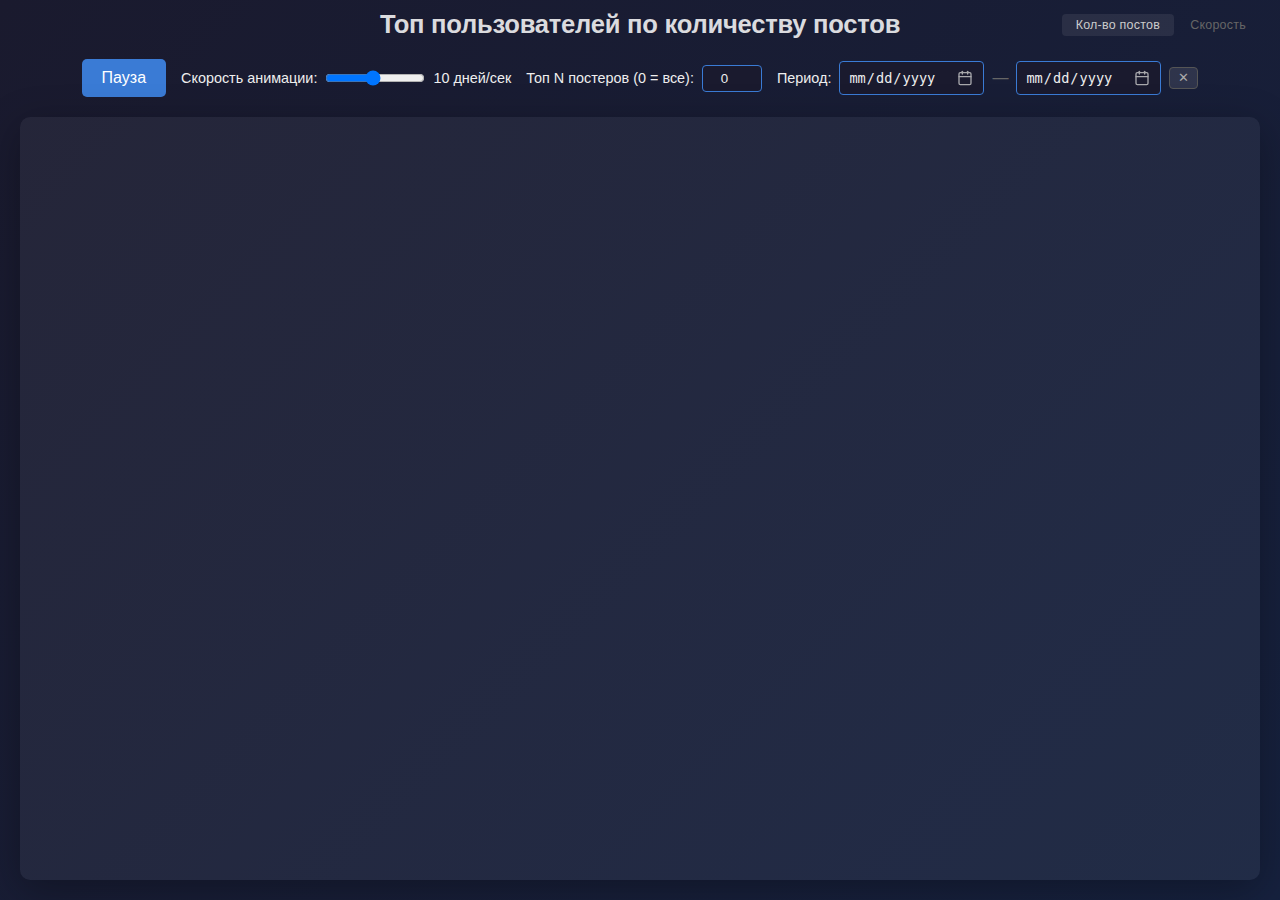
<file: neochan/index.html>
<!DOCTYPE html>
<html lang="en">
<head>
    <meta charset="UTF-8">
    <meta name="viewport" content="width=1200">
    <title>Статистика по постингу</title>
    <link rel="stylesheet" href="styles.css">
    <script src="https://d3js.org/d3.v7.min.js"></script>
</head>
<body>
    <div class="container">
        <nav class="tabs">
            <a href="#tab=posts" class="tab active" data-tab="posts">Кол-во постов</a>
            <a href="#tab=speed" class="tab" data-tab="speed">Скорость</a>
        </nav>

        <div class="tab-content active" id="tab-posts">
            <h1>Топ пользователей по количеству постов</h1>
            <div class="controls">
                <button id="posts-playPauseBtn">Пауза</button>
                <label>
                    Скорость анимации:
                    <input type="range" id="posts-speedSlider" min="1" max="20" value="10">
                    <span id="posts-speedValue">10 дней/сек</span>
                </label>
                <label>
                    Топ N постеров (0 = все):
                    <input type="number" id="posts-topN" min="0" value="0">
                </label>
                <label class="date-range-label">
                    Период:
                    <input type="date" id="posts-dateStart" title="Начало периода">
                    <span class="date-range-sep">—</span>
                    <input type="date" id="posts-dateEnd" title="Конец периода">
                    <button id="posts-dateReset" class="date-reset-btn" title="Сбросить период">✕</button>
                </label>
            </div>
            <div class="chart-wrapper">
                <div id="posts-chart"></div>
                <div id="posts-speedOverlay"></div>
                <div class="date-overlay" id="posts-dateOverlay"></div>
            </div>
            <div id="posts-scrubber"></div>
        </div>

        <div class="tab-content" id="tab-speed">
            <h1>Скорость постинга (посты в день)</h1>
            <div class="controls">
                <button id="speed-playPauseBtn">Пауза</button>
                <label>
                    Скорость анимации:
                    <input type="range" id="speed-speedSlider" min="1" max="20" value="3">
                    <span id="speed-speedValue">3 дней/сек</span>
                </label>
                <label>
                    Топ N постеров (0 = все):
                    <input type="number" id="speed-topN" min="0" value="0">
                </label>
                <label class="date-range-label">
                    Период:
                    <input type="date" id="speed-dateStart" title="Начало периода">
                    <span class="date-range-sep">—</span>
                    <input type="date" id="speed-dateEnd" title="Конец периода">
                    <button id="speed-dateReset" class="date-reset-btn" title="Сбросить период">✕</button>
                </label>
            </div>
            <div class="chart-wrapper">
                <div id="speed-bars"></div>
                <div class="date-overlay" id="speed-dateOverlay"></div>
            </div>
            <div id="speed-scrubber"></div>
            <div class="resize-divider" id="speed-resize-divider"></div>
            <div class="line-chart-row">
                <div id="speed-lineChart"></div>
                <div id="speed-legend"></div>
            </div>
        </div>
    </div>
    <script src="chart.js"></script>
</body>
</html>
</file>
<file: neochan/styles.css>
* {
    margin: 0;
    padding: 0;
    box-sizing: border-box;
}

body {
    font-family: -apple-system, BlinkMacSystemFont, 'Segoe UI', Roboto, Oxygen, Ubuntu, sans-serif;
    background: linear-gradient(135deg, #1a1a2e 0%, #16213e 100%);
    color: #eee;
    min-width: 1200px;
    height: 100vh;
    padding: 10px 20px;
    overflow-x: auto;
    overflow-y: hidden;
}

.container {
    width: 100%;
    height: 100%;
    display: flex;
    flex-direction: column;
    position: relative;
}

/* Tabs */
.tabs {
    position: absolute;
    top: 4px;
    right: 0;
    display: flex;
    gap: 2px;
    z-index: 100;
}

.tab {
    padding: 4px 14px;
    font-size: 0.78rem;
    color: #666;
    text-decoration: none;
    border-radius: 4px;
    transition: color 0.2s, background 0.2s;
    letter-spacing: 0.02em;
}

.tab:hover {
    color: #aaa;
}

.tab.active {
    color: #ccc;
    background: rgba(255, 255, 255, 0.08);
}

/* Tab content */
.tab-content {
    display: none;
    flex-direction: column;
    width: 100%;
    height: 100%;
    min-height: 0;
}

.tab-content.active {
    display: flex;
}

h1 {
    flex-shrink: 0;
    text-align: center;
    margin-bottom: 20px;
    font-size: 1.6rem;
    font-weight: 600;
    color: rgba(255, 255, 255, 0.85);
    letter-spacing: -0.01em;
}

.controls {
    flex-shrink: 0;
    display: flex;
    justify-content: center;
    align-items: center;
    gap: 15px;
    margin-bottom: 20px;
    flex-wrap: wrap;
}

.controls button {
    padding: 10px 20px;
    font-size: 1rem;
    border: none;
    border-radius: 5px;
    cursor: pointer;
    transition: all 0.3s ease;
    background: #3a7bd5;
    color: white;
}

#tab-speed .controls button {
    background: #e85d04;
}

.controls button:hover {
    background: #00d2ff;
    transform: translateY(-2px);
}

#tab-speed .controls button:hover {
    background: #ffa500;
}

.controls button:active {
    transform: translateY(0);
}

.controls label {
    display: flex;
    align-items: center;
    gap: 8px;
    font-size: 0.9rem;
}

.controls input[type="range"] {
    width: 100px;
    cursor: pointer;
}

.controls input[type="number"] {
    width: 60px;
    padding: 5px;
    border: 1px solid #3a7bd5;
    border-radius: 4px;
    background: #1a1a2e;
    color: #eee;
    text-align: center;
}

#tab-speed .controls input[type="number"] {
    border-color: #e85d04;
}

.date-range-label {
    display: flex;
    align-items: center;
    gap: 6px;
    font-size: 0.9rem;
}

.controls input[type="date"] {
    padding: 4px 6px 4px 8px;
    border: 1px solid #3a7bd5;
    border-radius: 4px;
    background: #1a1a2e;
    color: #eee;
    font-size: 0.85rem;
    cursor: pointer;
    outline: none;
    color-scheme: dark;
}

.controls input[type="date"]::-webkit-calendar-picker-indicator {
    background-image: url("data:image/svg+xml,%3Csvg xmlns='http://www.w3.org/2000/svg' width='16' height='16' viewBox='0 0 24 24' fill='none' stroke='%23cccccc' stroke-width='2' stroke-linecap='round' stroke-linejoin='round'%3E%3Crect x='3' y='4' width='18' height='18' rx='2' ry='2'/%3E%3Cline x1='16' y1='2' x2='16' y2='6'/%3E%3Cline x1='8' y1='2' x2='8' y2='6'/%3E%3Cline x1='3' y1='10' x2='21' y2='10'/%3E%3C/svg%3E");
    background-size: 16px 16px;
    background-repeat: no-repeat;
    background-position: center;
    width: 20px;
    height: 20px;
    cursor: pointer;
    opacity: 0.8;
    border-radius: 3px;
    padding: 2px;
}

.controls input[type="date"]::-webkit-calendar-picker-indicator:hover {
    opacity: 1;
    background-color: rgba(255, 255, 255, 0.12);
}

.controls input[type="date"]:focus {
    border-color: #00d2ff;
}

#tab-speed .controls input[type="date"] {
    border-color: #e85d04;
}

#tab-speed .controls input[type="date"]:focus {
    border-color: #ffa500;
}

.date-range-sep {
    color: #666;
    font-size: 1rem;
}

.date-reset-btn {
    padding: 4px 8px !important;
    font-size: 0.8rem !important;
    background: rgba(255, 255, 255, 0.1) !important;
    border: 1px solid #555 !important;
    border-radius: 4px !important;
    color: #aaa !important;
    cursor: pointer;
    line-height: 1;
    transition: background 0.2s, color 0.2s !important;
    transform: none !important;
}

.date-reset-btn:hover {
    background: rgba(255, 255, 255, 0.2) !important;
    color: #fff !important;
    transform: none !important;
}

.chart-wrapper {
    flex: 1;
    min-height: 0;
    position: relative;
}

#tab-speed .chart-wrapper {
    flex: 6;
}

#posts-chart,
#speed-bars {
    height: 100%;
    overflow-y: auto;
    background: rgba(255, 255, 255, 0.05);
    border-radius: 10px;
    padding: 20px;
    box-shadow: 0 10px 40px rgba(0, 0, 0, 0.3);
}

#posts-chart svg,
#speed-bars svg {
    display: block;
    width: 100%;
    height: auto;
}

/* Speed overlay (posts tab) */
#posts-speedOverlay {
    position: absolute;
    bottom: 110px;
    right: 40px;
    width: 820px;
    height: 300px;
    opacity: 0.7;
    transition: opacity 0.2s;
}

#posts-speedOverlay:hover {
    opacity: 1;
}

#posts-speedOverlay svg {
    display: block;
    width: 100%;
    height: 100%;
}

#posts-speedOverlay .speed-area {
    fill: url(#speedGradient);
}

#posts-speedOverlay .speed-line {
    fill: none;
    stroke: #3a7bd5;
    stroke-width: 1.5;
}

#posts-speedOverlay .speed-marker {
    stroke: #fff;
    stroke-width: 1.5;
}

#posts-speedOverlay .speed-axis text {
    fill: #888;
    font-size: 9px;
}

#posts-speedOverlay .speed-axis path,
#posts-speedOverlay .speed-axis line {
    stroke: #555;
}

#posts-speedOverlay .speed-label {
    fill: #aaa;
    font-size: 10px;
    font-weight: 600;
}

#posts-speedOverlay .speed-value {
    fill: #eee;
    font-size: 11px;
    font-weight: bold;
}

.date-overlay {
    position: absolute;
    bottom: 30px;
    right: 40px;
    font-size: 64px;
    font-weight: bold;
    color: #ccc;
    opacity: 0.5;
    pointer-events: none;
    font-family: -apple-system, BlinkMacSystemFont, 'Segoe UI', Roboto, sans-serif;
}

.bar {
    transition: fill 0.3s ease;
}

.bar:hover {
    filter: brightness(1.2);
}

.label {
    font-size: 12px;
    font-weight: 500;
    fill: #fff;
    text-shadow: 1px 1px 2px rgba(0, 0, 0, 0.8);
}

.value-label {
    font-size: 11px;
    font-weight: bold;
    fill: #fff;
}

.axis text {
    fill: #aaa;
    font-size: 11px;
}

.x-axis .domain {
    display: none;
}

.axis path,
.axis line {
    stroke: #444;
}

.tick line {
    stroke: #333;
}

.grid-line {
    shape-rendering: crispEdges;
}

/* Scrubber */
#posts-scrubber,
#speed-scrubber {
    flex-shrink: 0;
    margin-top: 10px;
    padding-right: 8px;
}

.scrubber-svg {
    display: block;
    width: 100%;
    overflow: visible;
}

.scrubber-play-btn:hover circle {
    fill: #ddd;
}

/* Resize divider (speed tab) */
.resize-divider {
    flex-shrink: 0;
    height: 12px;
    background: linear-gradient(to bottom, 
        transparent 0%, 
        rgba(232, 93, 4, 0.15) 30%, 
        rgba(232, 93, 4, 0.25) 50%, 
        rgba(232, 93, 4, 0.15) 70%, 
        transparent 100%);
    cursor: row-resize;
    position: relative;
    margin: 6px 0;
    border-radius: 6px;
    border-top: 1px solid rgba(232, 93, 4, 0.2);
    border-bottom: 1px solid rgba(232, 93, 4, 0.2);
}

.resize-divider::before {
    content: '';
    position: absolute;
    left: 50%;
    top: 50%;
    transform: translate(-50%, -50%);
    width: 60px;
    height: 4px;
    background: rgba(232, 93, 4, 0.5);
    border-radius: 2px;
    box-shadow: 0 0 8px rgba(232, 93, 4, 0.3);
}

.resize-divider::after {
    content: '⋮⋮';
    position: absolute;
    left: 50%;
    top: 50%;
    transform: translate(-50%, -50%);
    color: rgba(255, 255, 255, 0.6);
    font-size: 10px;
    letter-spacing: 2px;
}

.resize-divider:hover {
    background: linear-gradient(to bottom, 
        transparent 0%, 
        rgba(232, 93, 4, 0.25) 30%, 
        rgba(232, 93, 4, 0.4) 50%, 
        rgba(232, 93, 4, 0.25) 70%, 
        transparent 100%);
    border-top-color: rgba(232, 93, 4, 0.4);
    border-bottom-color: rgba(232, 93, 4, 0.4);
}

.resize-divider:hover::before {
    background: rgba(232, 93, 4, 0.7);
    box-shadow: 0 0 12px rgba(232, 93, 4, 0.5);
}

.resize-divider:hover::after {
    color: rgba(255, 255, 255, 0.9);
}

.resize-divider.dragging {
    background: linear-gradient(to bottom, 
        transparent 0%, 
        rgba(232, 93, 4, 0.35) 30%, 
        rgba(232, 93, 4, 0.5) 50%, 
        rgba(232, 93, 4, 0.35) 70%, 
        transparent 100%);
    border-top-color: #e85d04;
    border-bottom-color: #e85d04;
}

.resize-divider.dragging::before {
    background: #e85d04;
    box-shadow: 0 0 16px rgba(232, 93, 4, 0.7);
}

.resize-divider.dragging::after {
    color: #fff;
}

/* Line chart row (speed tab) */
.line-chart-row {
    flex: 4;
    min-height: 0;
    display: flex;
    gap: 0;
}

#speed-lineChart {
    flex: 4;
    min-width: 0;
    background: rgba(255, 255, 255, 0.05);
    border-radius: 10px 0 0 10px;
    padding: 10px 16px;
    box-shadow: 0 4px 20px rgba(0, 0, 0, 0.2);
}

#speed-lineChart svg {
    display: block;
    width: 100%;
    height: 100%;
}

#speed-legend {
    flex: 1;
    min-width: 0;
    background: rgba(255, 255, 255, 0.05);
    border-radius: 0 10px 10px 0;
    padding: 10px 14px;
    overflow-y: auto;
    box-shadow: 0 4px 20px rgba(0, 0, 0, 0.2);
    display: flex;
    flex-direction: column;
}

.legend-search-wrapper {
    display: flex;
    gap: 4px;
    margin-bottom: 8px;
    flex-shrink: 0;
}

.legend-search {
    flex: 1;
    padding: 6px 10px;
    border: 1px solid rgba(232, 93, 4, 0.4);
    border-radius: 4px;
    background: rgba(0, 0, 0, 0.3);
    color: #eee;
    font-size: 0.85rem;
    outline: none;
}

.legend-search:focus {
    border-color: #e85d04;
    background: rgba(0, 0, 0, 0.4);
}

.legend-search::placeholder {
    color: #666;
}

.legend-pinned-container {
    display: flex;
    flex-wrap: wrap;
    gap: 6px;
    margin-bottom: 10px;
    padding-bottom: 10px;
    border-bottom: 1px solid rgba(232, 93, 4, 0.3);
    flex-shrink: 0;
}

.legend-chip {
    display: flex;
    align-items: center;
    gap: 6px;
    padding: 4px 6px 4px 8px;
    background: rgba(232, 93, 4, 0.2);
    border: 1px solid rgba(232, 93, 4, 0.4);
    border-radius: 16px;
    font-size: 0.75rem;
    color: #eee;
    max-width: 100%;
}

.legend-chip-color {
    width: 8px;
    height: 8px;
    border-radius: 50%;
    flex-shrink: 0;
}

.legend-chip-name {
    white-space: nowrap;
    overflow: hidden;
    text-overflow: ellipsis;
    max-width: 120px;
}

.legend-chip-remove {
    background: none;
    border: none;
    color: #999;
    font-size: 1rem;
    line-height: 1;
    cursor: pointer;
    padding: 0 2px;
    margin-left: 2px;
    border-radius: 50%;
    transition: all 0.15s;
}

.legend-chip-remove:hover {
    color: #fff;
    background: rgba(255, 255, 255, 0.2);
}

.legend-items-container {
    flex: 1;
    overflow-y: auto;
    min-height: 0;
}

.legend-title {
    font-size: 0.7rem;
    color: #666;
    margin-bottom: 8px;
    text-transform: uppercase;
    letter-spacing: 0.05em;
}

.legend-item {
    display: flex;
    align-items: center;
    gap: 8px;
    padding: 5px 8px;
    margin-bottom: 2px;
    border-radius: 4px;
    cursor: pointer;
    transition: background 0.15s, opacity 0.2s;
    user-select: none;
}

.legend-item:hover {
    background: rgba(255, 255, 255, 0.1);
}

.legend-item .legend-color {
    width: 14px;
    height: 4px;
    border-radius: 2px;
    flex-shrink: 0;
}

.legend-item .legend-check {
    display: none;
    color: #e85d04;
    font-size: 0.75rem;
    flex-shrink: 0;
    margin-left: -4px;
}

.legend-item.selected .legend-check {
    display: inline;
}

.legend-item .legend-name {
    font-size: 0.85rem;
    color: #ccc;
    white-space: nowrap;
    overflow: hidden;
    text-overflow: ellipsis;
}

.legend-item .legend-peak {
    margin-left: auto;
    font-size: 0.75rem;
    color: #777;
    flex-shrink: 0;
}

.legend-item.selected {
    background: rgba(232, 93, 4, 0.15);
}

.legend-item.selected .legend-name {
    color: #fff;
}

.legend-item.selected .legend-color {
    box-shadow: 0 0 6px currentColor;
}

.line-axis text {
    fill: #888;
    font-size: 11px;
}

.line-axis path,
.line-axis line {
    stroke: #444;
}

.user-line {
    fill: none;
    stroke-width: 1.5;
    opacity: 0.7;
    transition: opacity 0.2s, stroke-width 0.2s;
}

.user-line.dimmed {
    opacity: 0.08;
    stroke-width: 1;
}

.user-line.solo {
    opacity: 1;
    stroke-width: 2.5;
}

.line-marker {
    stroke: #fff;
    stroke-width: 1.5;
    stroke-dasharray: 3,2;
}


/* Tooltip */
.tooltip {
    position: absolute;
    background: rgba(0, 0, 0, 0.9);
    border: 1px solid #3a7bd5;
    border-radius: 5px;
    padding: 10px;
    font-size: 12px;
    pointer-events: none;
    opacity: 0;
    transition: opacity 0.2s;
    z-index: 1000;
}

.tooltip.visible {
    opacity: 1;
}

/* Loading state */
.loading {
    display: flex;
    justify-content: center;
    align-items: center;
    height: 400px;
    font-size: 1.5rem;
    color: #3a7bd5;
}

.loading::after {
    content: '';
    width: 20px;
    height: 20px;
    margin-left: 10px;
    border: 3px solid #3a7bd5;
    border-top-color: transparent;
    border-radius: 50%;
    animation: spin 1s linear infinite;
}

@keyframes spin {
    to { transform: rotate(360deg); }
}
</file>
